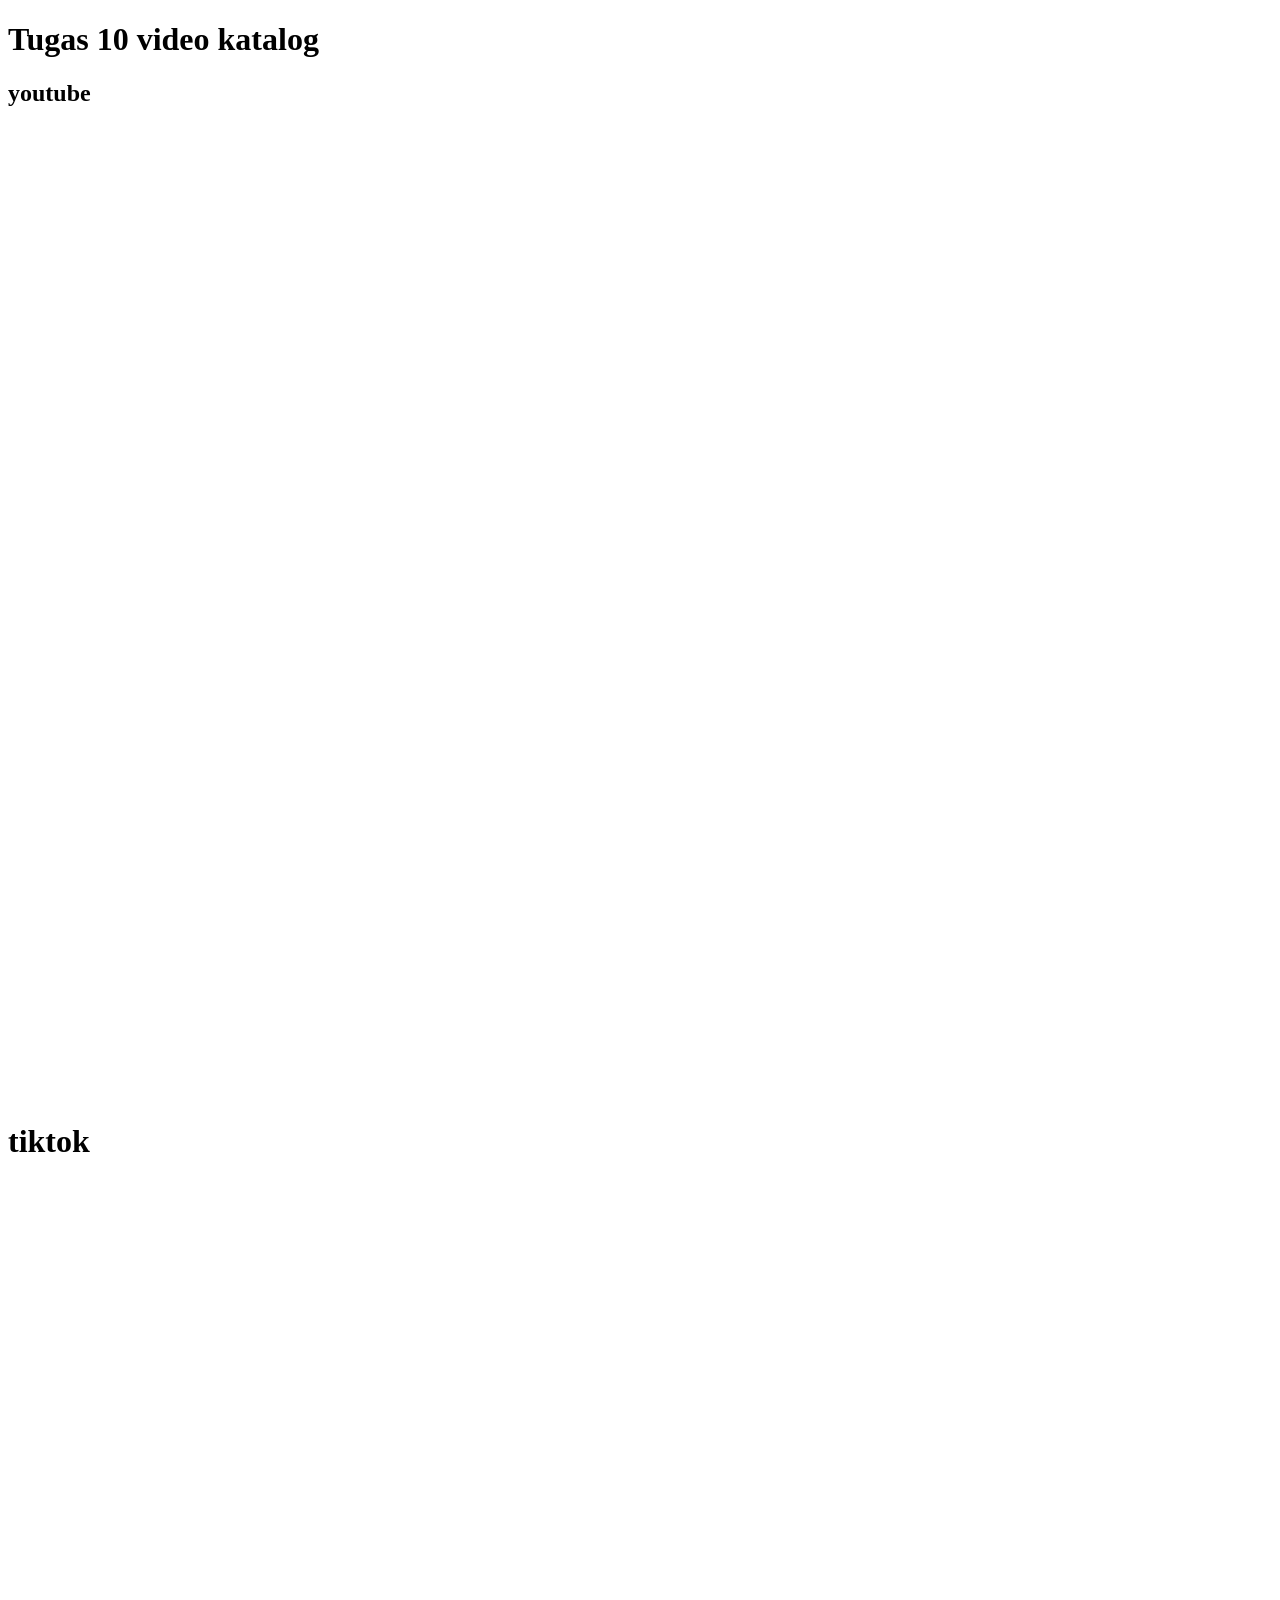
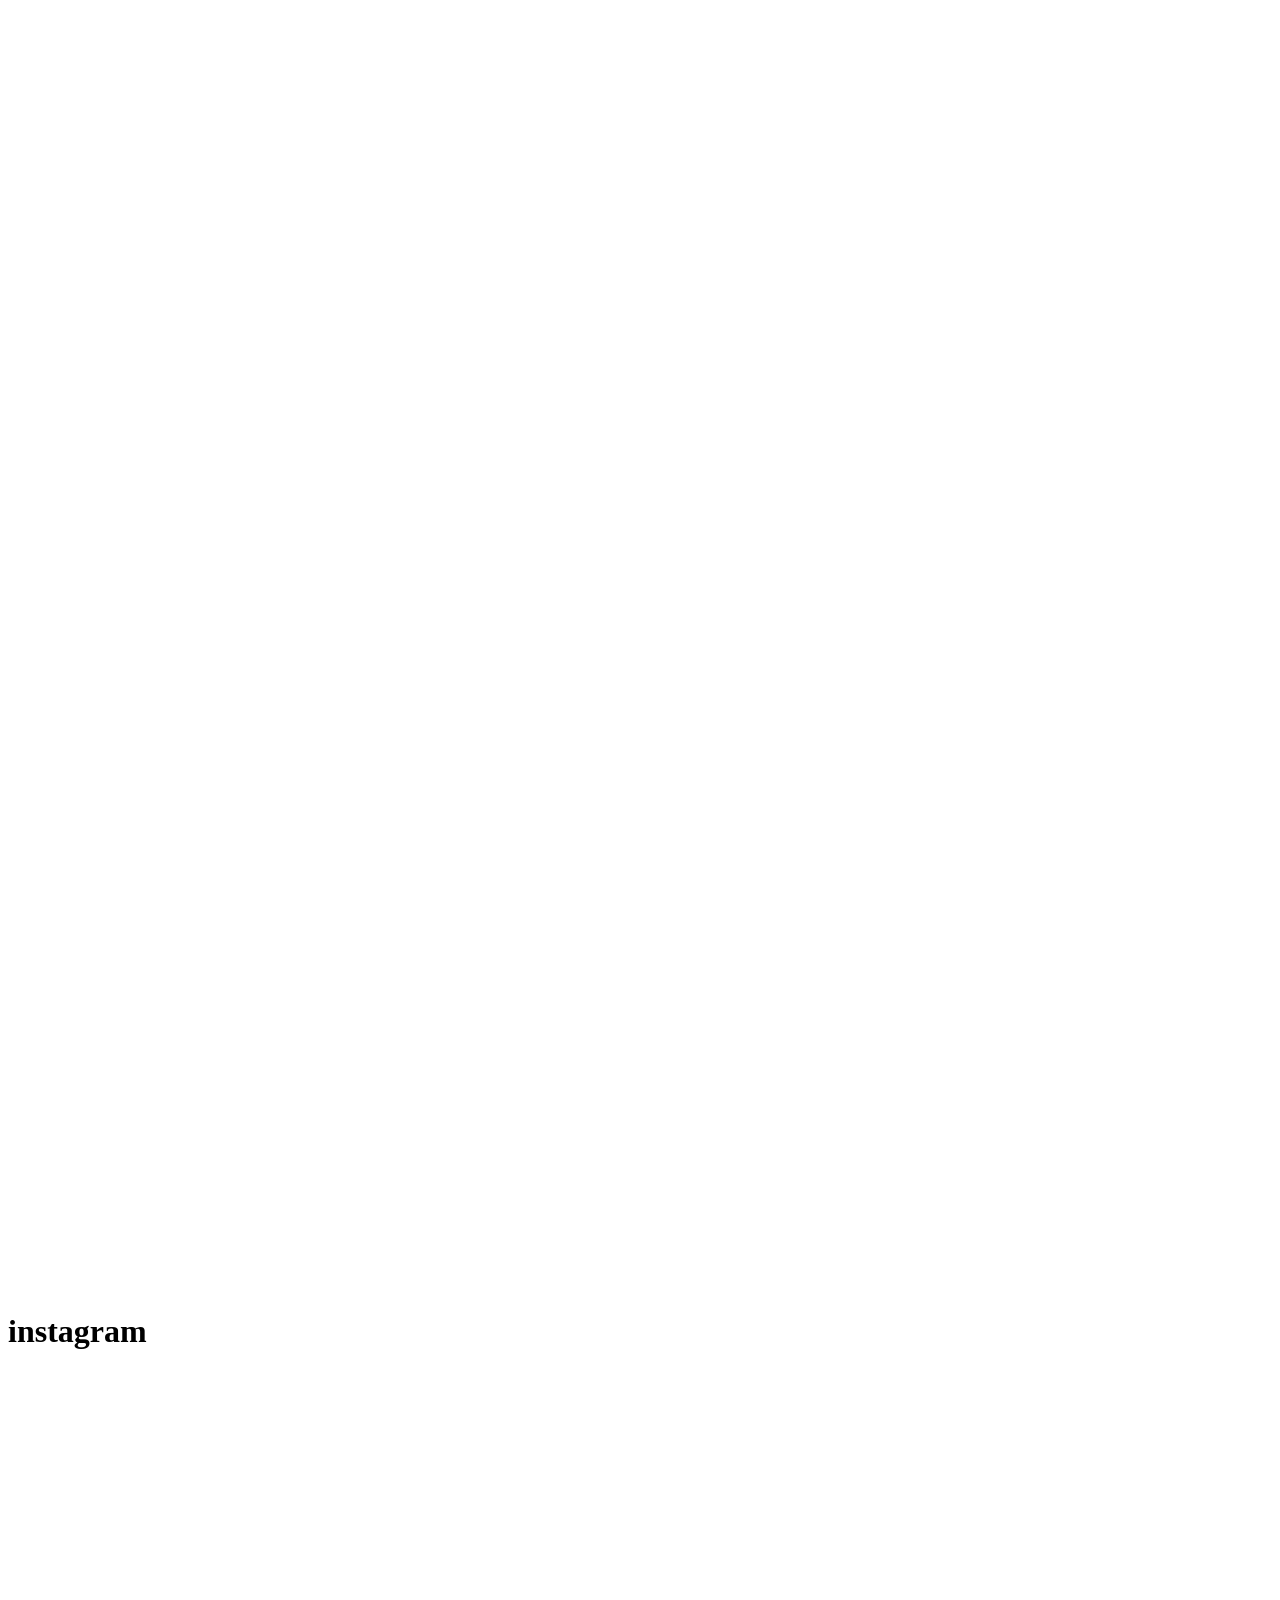
<file: Tugas Video.html>
<!DOCTYPE html>
<html lang="id">
<head>
    <meta charset="UTF-8">
    <meta name="viewport" content="width=device-width, initial-scale=1.0">
    <title>Website Video</title>
</head>
<body>

    <h1>Tugas 10 video katalog</h1>
<h2>youtube</h2>
<table border="0">
  <tr>
    <td>
      <iframe width="560" height="315" 
        src="https://youtube.com/embed/15ub59CJmN4" 
        title="YouTube jokowi wi wok de tok" 
        frameborder="0" 
        allow="accelerometer; autoplay; clipboard-write; encrypted-media; gyroscope; picture-in-picture; web-share" 
        allowfullscreen>
       </iframe>
       </td>
       <table border="0">

       <td>
         <iframe width="560" height="315" 
        src="https://youtube.com/embed/fcY8YudZe1c" 
        title="youtube lagu durmagati" 
        frameborder="0" 
        allow="accelerometer; autoplay; clipboard-write; encrypted-media; gyroscope; picture-in-picture; web-share" 
        allowfullscreen>
       </iframe>
       </td>

       <table>
       <td>
       <iframe width="560" height="315" 
        src="https://youtube.com/embed/QWic-w8unTU" 
        title="YouTube lagu confident" 
        frameborder="0" 
        allow="accelerometer; autoplay; clipboard-write; encrypted-media; gyroscope; picture-in-picture; web-share" 
        allowfullscreen>
       </iframe>
       </td>

       <table>
       <h1>tiktok</h1>
       <td>
       <iframe width="560" height="560" 
        src="https://www.tiktok.com/player/v1/7666370915814362389" 
        title="YouTube video player" 
        frameborder="0" 
        allow="accelerometer; autoplay; clipboard-write; encrypted-media; gyroscope; picture-in-picture; web-share" 
        allowfullscreen>
       </iframe>
       </td>

       <table>
       <td>
       <iframe width="560" height="560" 
        src="https://www.tiktok.com/player/v1/7662229142888402196" 
        title="tiktok video player" 
        frameborder="0" 
        allow="accelerometer; autoplay; clipboard-write; encrypted-media; gyroscope; picture-in-picture; web-share" 
        allowfullscreen>
       </iframe>
       </td>

       <table>
       <td>
       <iframe width="560" height="560" 
        src="https://www.tiktok.com/player/v1/7678733754399247636" 
        title="tiktok video player" 
        frameborder="0" 
        allow="accelerometer; autoplay; clipboard-write; encrypted-media; gyroscope; picture-in-picture; web-share" 
        allowfullscreen>
       </iframe>
       </td>

       <table>
       <h1>instagram</h1>
       <td>
       <iframe width="560" height="560" 
        src="https://www.instagram.com/reel/Dc1n1BqzNzV/embed" 
        title="instagram video player" 
        frameborder="0" 
        allow="accelerometer; autoplay; clipboard-write; encrypted-media; gyroscope; picture-in-picture; web-share" 
        allowfullscreen>
       </iframe>
       </td>

       <table>
       <td>
       <iframe width="560" height="560" 
        src="https://www.instagram.com/reel/Dc1mQdNB9rd/embed" 
        title="instagram video player" 
        frameborder="0" 
        allow="accelerometer; autoplay; clipboard-write; encrypted-media; gyroscope; picture-in-picture; web-share" 
        allowfullscreen>
       </iframe>
       </td>

       <table>
       <td>
       <iframe width="560" height="560" 
        src="https://www.instagram.com/reel/DcOaeIbhucm/embed" 
        title="instagram video player" 
        frameborder="0" 
        allow="accelerometer; autoplay; clipboard-write; encrypted-media; gyroscope; picture-in-picture; web-share" 
        allowfullscreen>
       </iframe>
       </td>
       
      <table border="0">
       <td>
       <iframe width="560" height="315" 
            src="https://www.youtube.com/embed/OoK6wuiR5X8" 
            title="YouTube video player - FULL MOVIE 2026 - POCONG DENDAM TURUNAN" 
            frameborder="0" 
            allow="accelerometer; autoplay; clipboard-write;                    encrypted-media; gyroscope; picture-in-picture; web-share" 
            allowfullscreen>
       </iframe>
       </td>
    </body>
</html>
</file>
